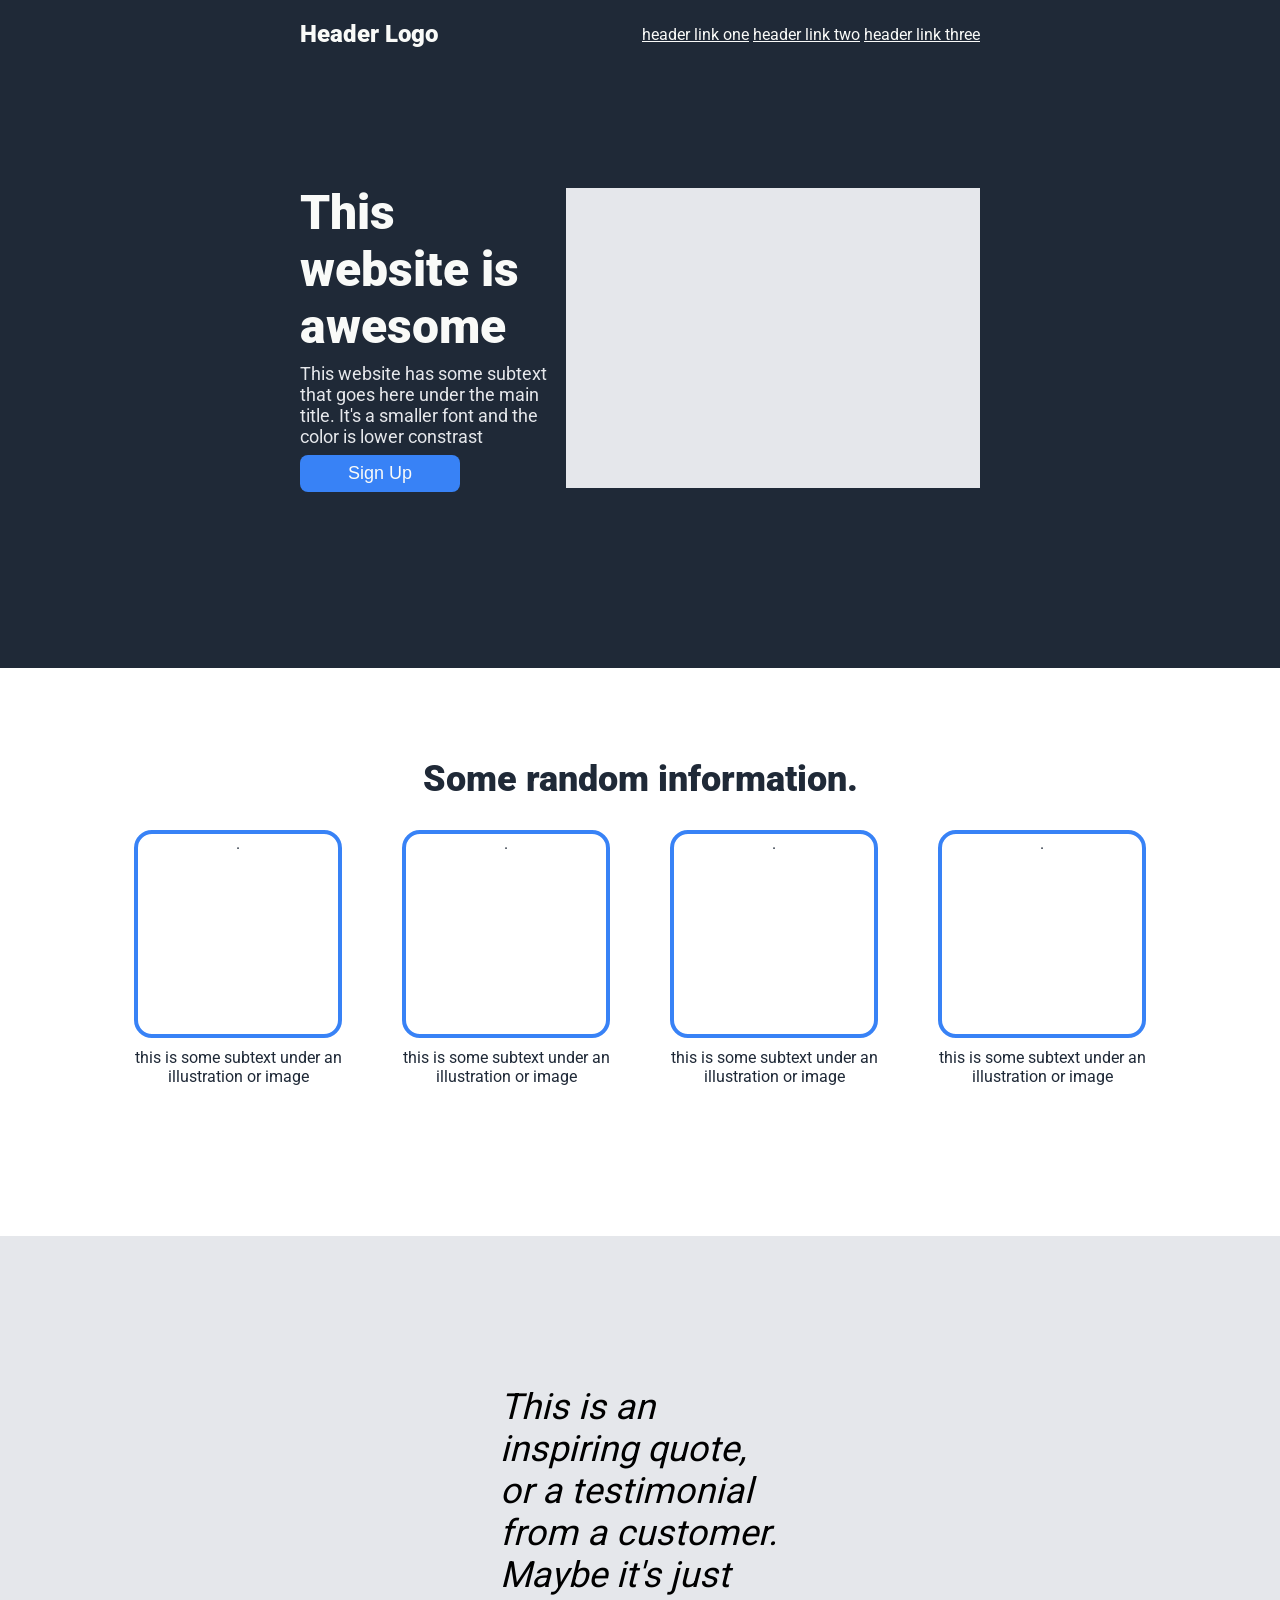
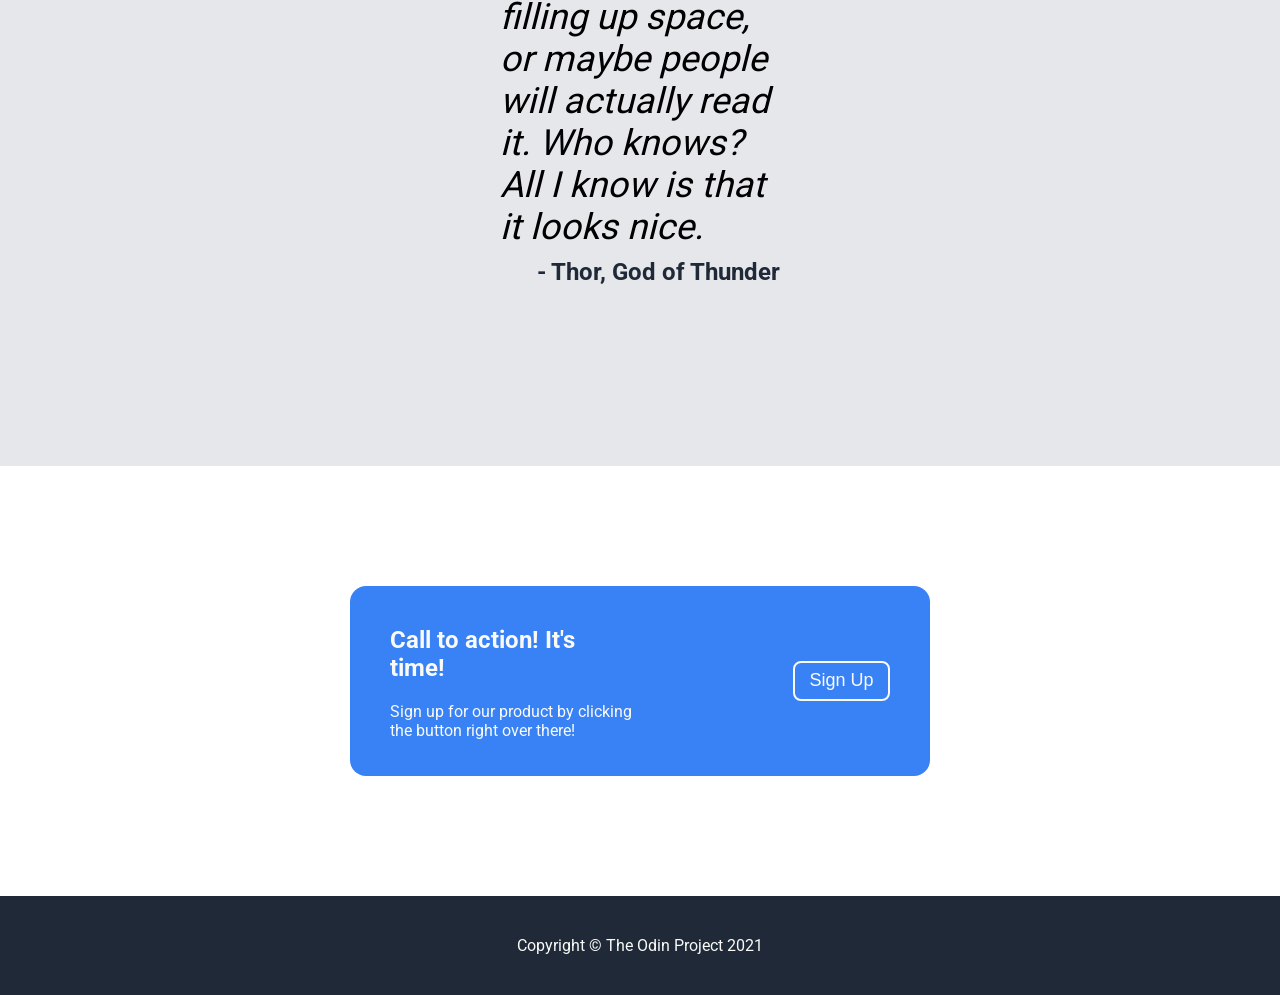
<file: Assignment3/index.html>
<!DOCTYPE html>
<html lang="en">

<head>
  <meta charset="UTF-8">
  <meta name="viewport" content="width=device-width, initial-scale=1">
  <title>Landing Page</title>
  <link href="./style.css" rel="stylesheet">
</head>

<body>
  <header>
    <div class="logo-text">Header Logo</div>
    <nav>
      <a href="">header link one</a>
      <a href="">header link two</a>
      <a href="">header link three</a>
    </nav>
  </header>
  <main>
    <section class="hero">
      <div class="hero-text">
        <h1>This website is awesome</h1>
        <p>This website has some subtext that goes here under the main title. It's a smaller font and the color is lower
          constrast</p>
        <button>Sign Up</button>
      </div>
      <div class="hero-image">
      </div>
    </section>
    <section class="information">
      <h1>Some random information.</h1>
      <div class="information-container">
        <div class="information-box">
          <div class="information-image">.</div>
          <p>this is some subtext under an illustration or image</p>
        </div>
        <div class="information-box">
          <div class="information-image">.</div>
          <p>this is some subtext under an illustration or image</p>
        </div>
        <div class="information-box">
          <div class="information-image">.</div>
          <p>this is some subtext under an illustration or image</p>
        </div>
        <div class="information-box">
          <div class="information-image">.</div>
          <p>this is some subtext under an illustration or image</p>
        </div>
      </div>
    </section>
    <article class="quote">
      <p>This is an inspiring quote, or a testimonial from a customer. Maybe it's just filling up space, or maybe people
        will actually read it. Who knows? All I know is that it looks nice.</p>
      <p class="quote-author">- Thor, God of Thunder</p>
    </article>
    <section class="call-to-action">
      <div>
        <h1>Call to action! It's time!</h1>
        <p>Sign up for our product by clicking the button right over there!</p>
      </div>
      <button>Sign Up</button>
    </section>
  </main>
  <footer>
    Copyright &copy; The Odin Project 2021
  </footer>
</body>

</html>
</file>
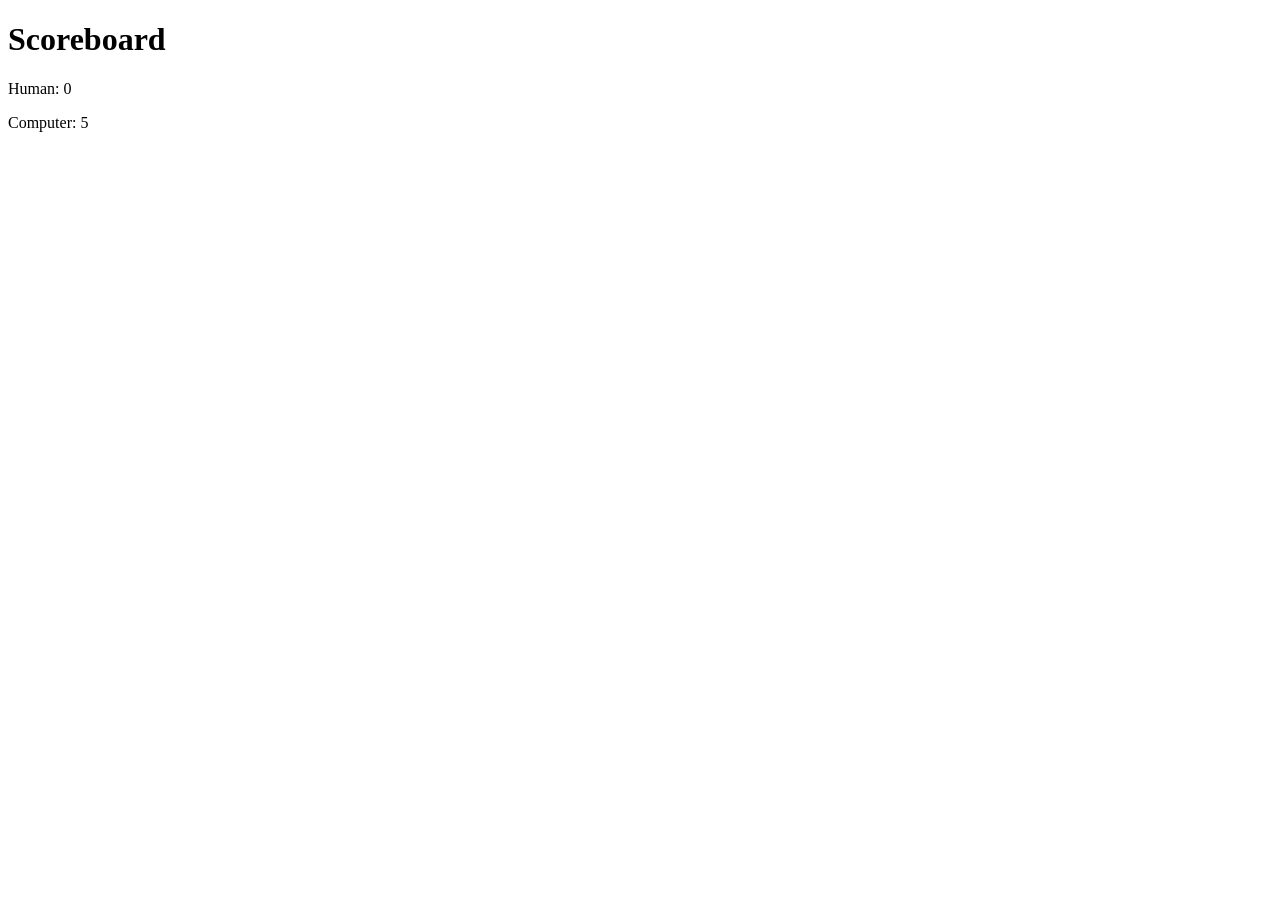
<file: RockPaperScissor/index.html>
<!DOCTYPE html>
<html lang="en">
<head>
    <meta charset="UTF-8">
    <meta name="viewport" content="width=device-width, initial-scale=1.0">
    <title>Rock Paper Scissor</title>
    <script src="script.js" defer></script>
</head>
<body>
    <h1>Scoreboard</h1>
    <p id="humanScore">Human: Zero</p>
    <p id="computerScore">Computer: Zero</p> 
</body>
</html>
</file>
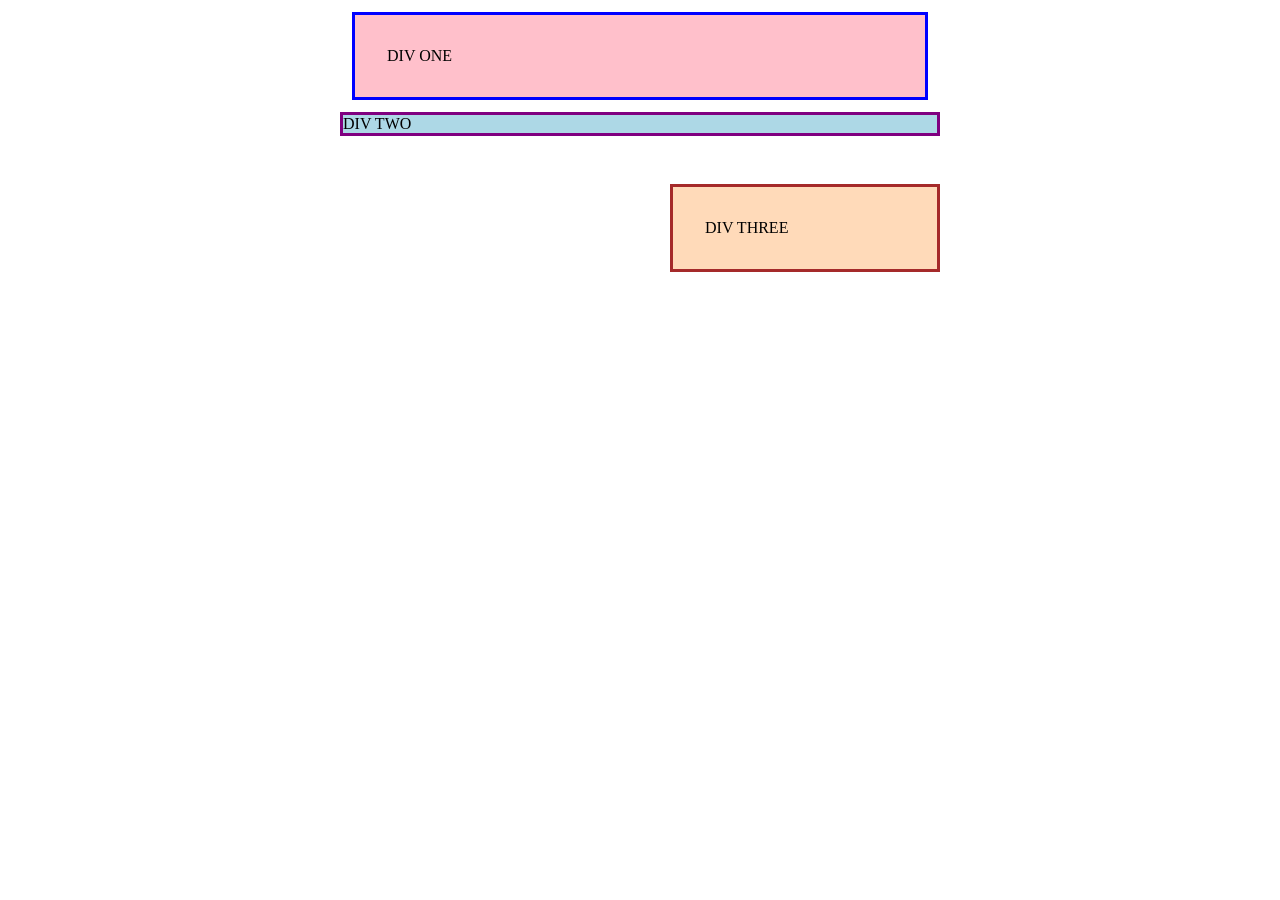
<file: Assignment2/01-margin-and-padding-1/index.html>
<!DOCTYPE html>
<html lang="en">
  <head>
    <meta charset="UTF-8">
    <meta http-equiv="X-UA-Compatible" content="IE=edge">
    <meta name="viewport" content="width=device-width, initial-scale=1.0">
    <title>Margin and Padding exercise</title>
    <link rel="stylesheet" href="./style.css">
  </head>
  <body>
    <div class="one">
      DIV ONE
    </div>
    <div class="two">
      DIV TWO
    </div>
    <div class="three">
      DIV THREE
    </div>
  </body>
</html>
</file>
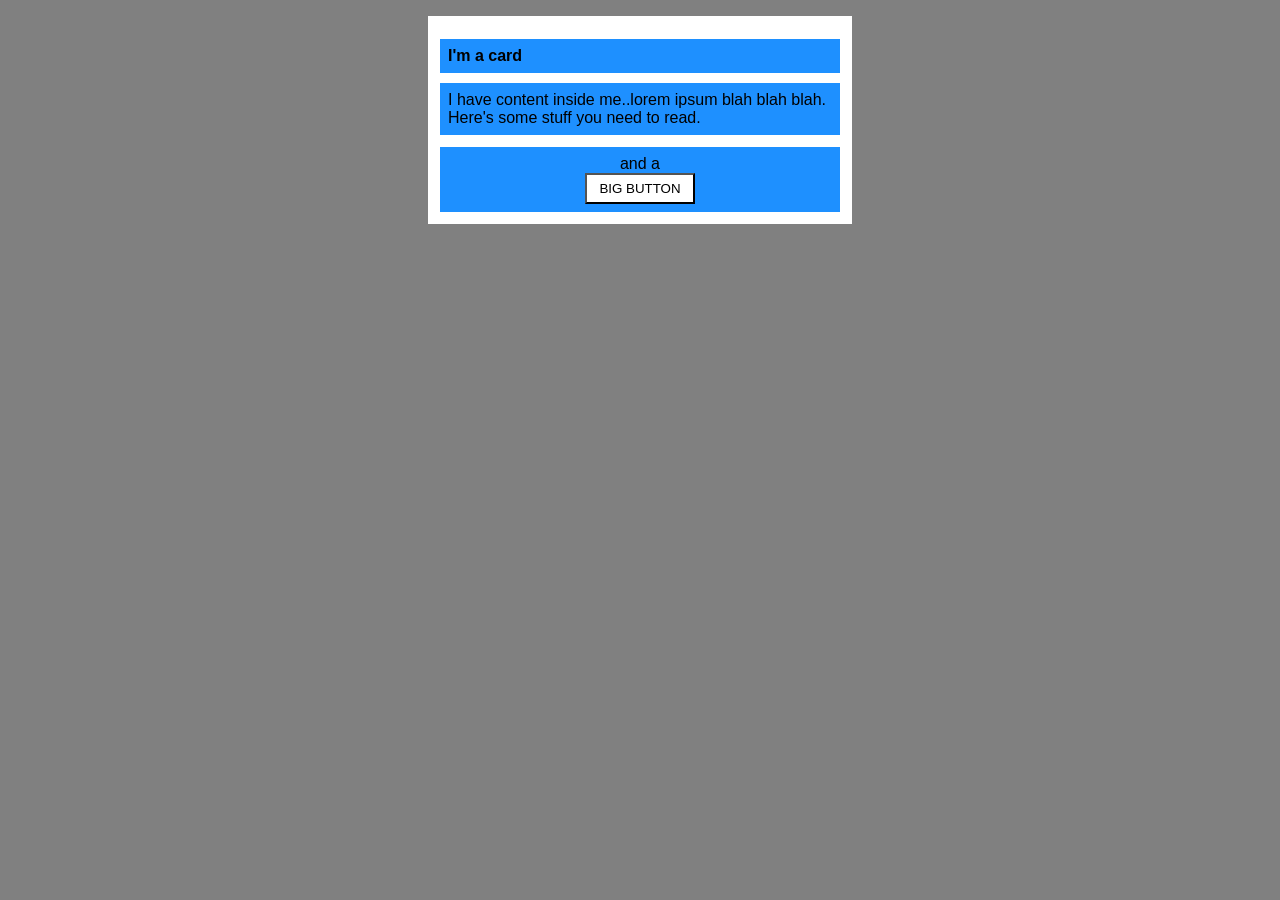
<file: Assignment2/02-margin-and-padding-2/index.html>
<!DOCTYPE html>
<html lang="en">
  <head>
    <meta charset="UTF-8">
    <meta http-equiv="X-UA-Compatible" content="IE=edge">
    <meta name="viewport" content="width=device-width, initial-scale=1.0">
    <title>Margin and Padding exercise 2</title>
    <link rel="stylesheet" href="style.css">
  </head>
  <body>
    <div class="card">
      <h1 class="title">I'm a card</h1>
      <div class="content">I have content inside me..lorem ipsum blah blah blah. Here's some stuff you need to read.</div>
      <div class="button-container">and a <button>BIG BUTTON</button></div>
    </div>
  </body>
</html>
</file>
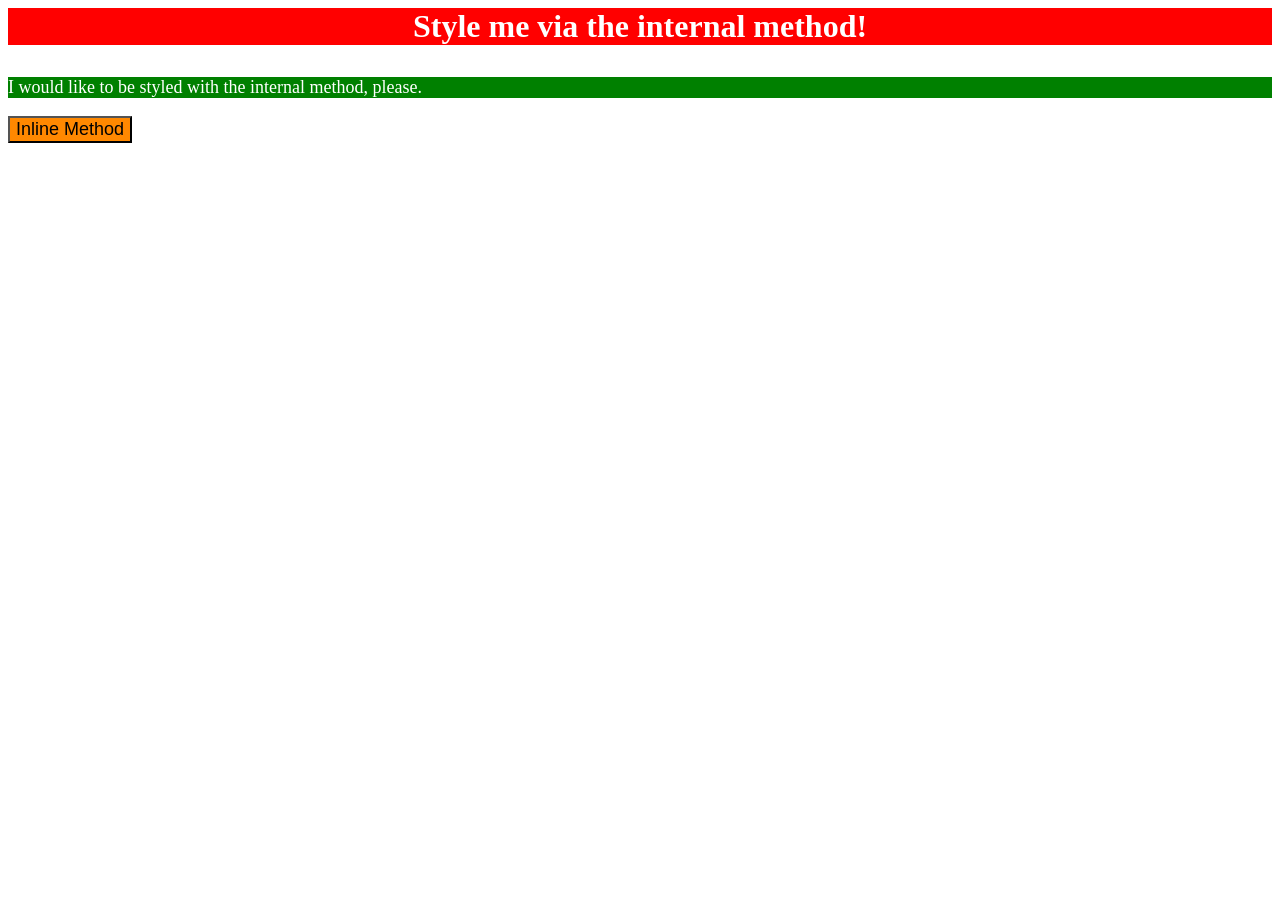
<file: Assignment1/01-css-methods.html>
<!DOCTYPE hmtl>
<html lang="en">
    <head>
        <link charset="utf-8">
        <link name="viewport" content="width=device-width, initial-scale=1">
        <title>CSS Methods</title>
        <style> 
            div p {
                background-color: red;
                color: white;
                text-align: center;
                font-size: 32px;
                font-weight: bold;
            }

            p {
                background-color: green;
                color: white;
                font-size: 18px;
            }
        </style>
    </head>
    <body>
        <div>
            <p>Style me via the internal method!</p>
        </div>
        <p>I would like to be styled with the internal method, please.</p>
        <button style="background-color: rgb(255, 136, 0); font-size: 18px;">Inline Method</button>
    </body>
</html>
</file>
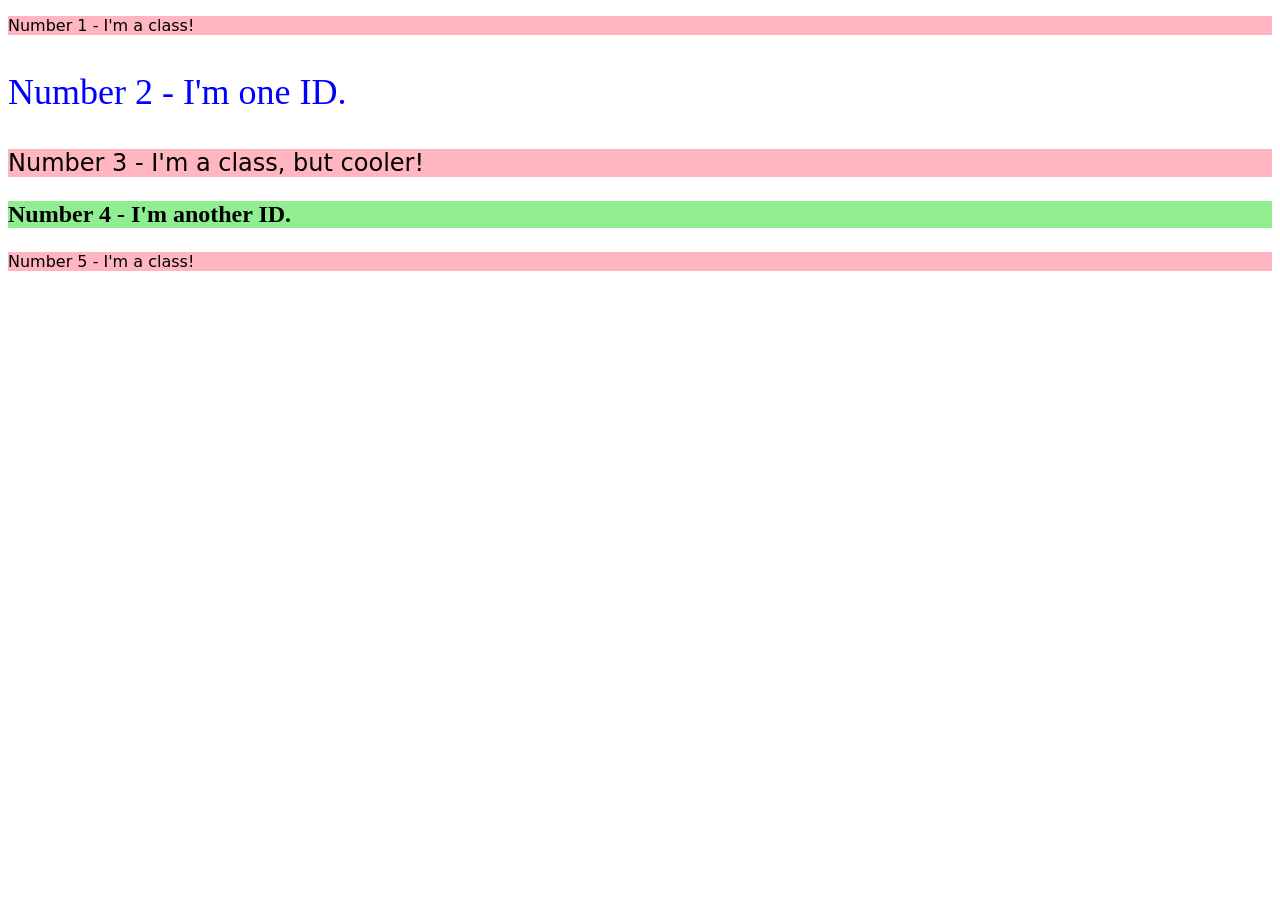
<file: Assignment1/02-class-id-selectors.html>
<!DOCTYPE html>
<html lang="en">
    <head>
        <meta charset="utf-8">
        <meta name="viewport" content="width=device-width, initial-scale=1">
        <title>Class ID Selectors</title>
        <style>
            .odd {
                background-color: lightpink;
                font-family: Verdana, "DejaVu Sans", sans-serif;
            }

            #second {
                color: blue;
                font-size: 36px;
            }

            #third {
                font-size: 24px;
            }

            #fourth {
                background-color: lightgreen;
                font-size: 24px;
                font-weight: bold;
            }
        </style>
    </head>
    <body>
        <p class="odd">Number 1 - I'm a class!</p>
        <p class="" id="second">Number 2 - I'm one ID.</p>
        <p class="odd" id="third">Number 3 - I'm a class, but cooler!</p>
        <p class="" id="fourth">Number 4 - I'm another ID.</p>
        <p class="odd">Number 5 - I'm a class!</p>
    </body>
</html>
</file>
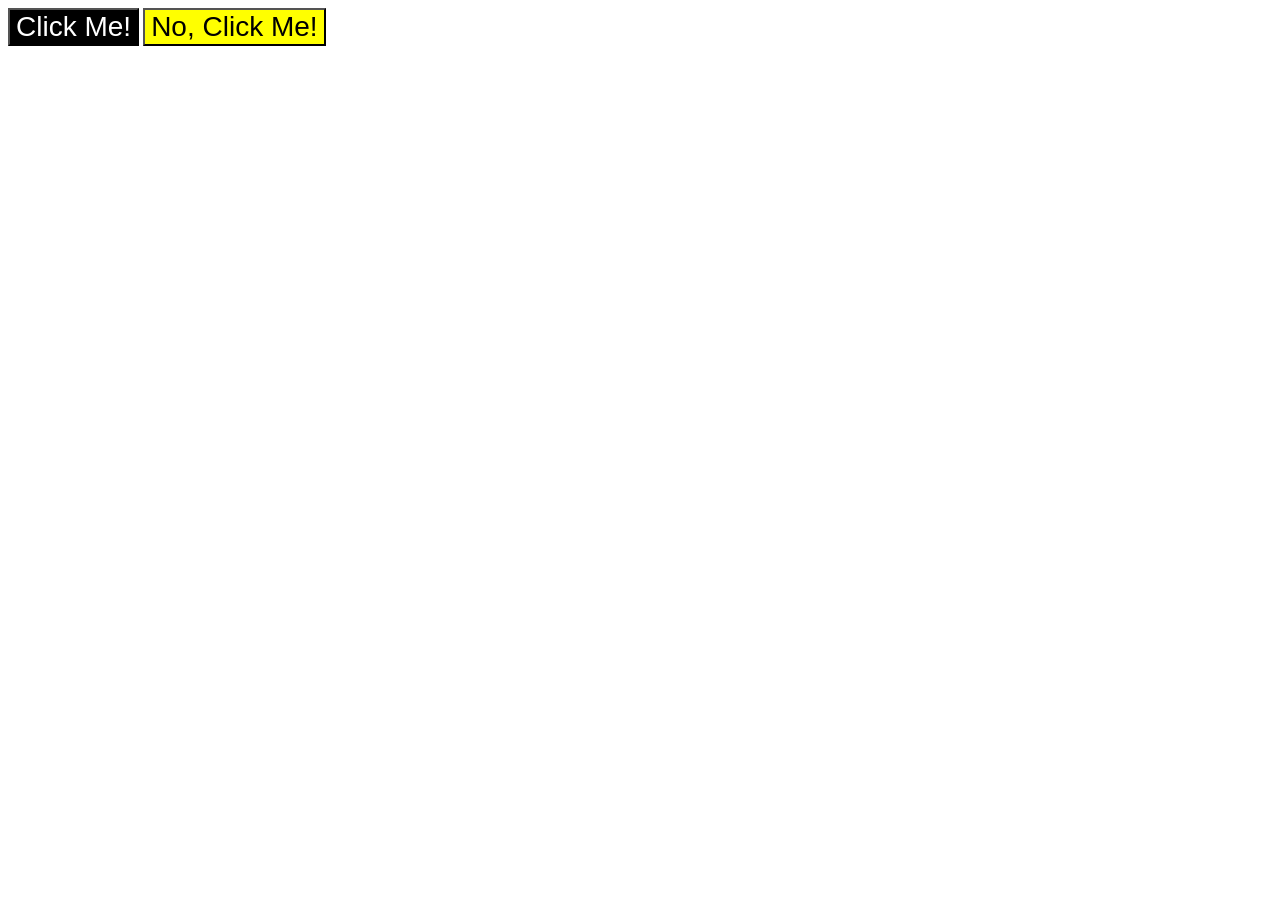
<file: Assignment1/03-grouping-selectors.html>
<!DOCTYPE html>
<html lang="en">
    <head>
        <meta charset="utf-8">
        <meta name="viewport" content="width=device-width, initial-scale=1">
        <title>Grouping Selectors</title>
        <style>
            .black, .yellow {
                font-size: 28px;
                font-family: Helvetica, 'Times New Roman', sans-serif;
            }

            .black {
                background-color: black;
                color: white;
            }

            .yellow {
                background-color: yellow;
                color: black;
            }
        </style>
    </head>
    <body>
        <button class="black button">Click Me!</button>
        <button class="yellow button">No, Click Me!</button>
    </body>
</html>
</file>
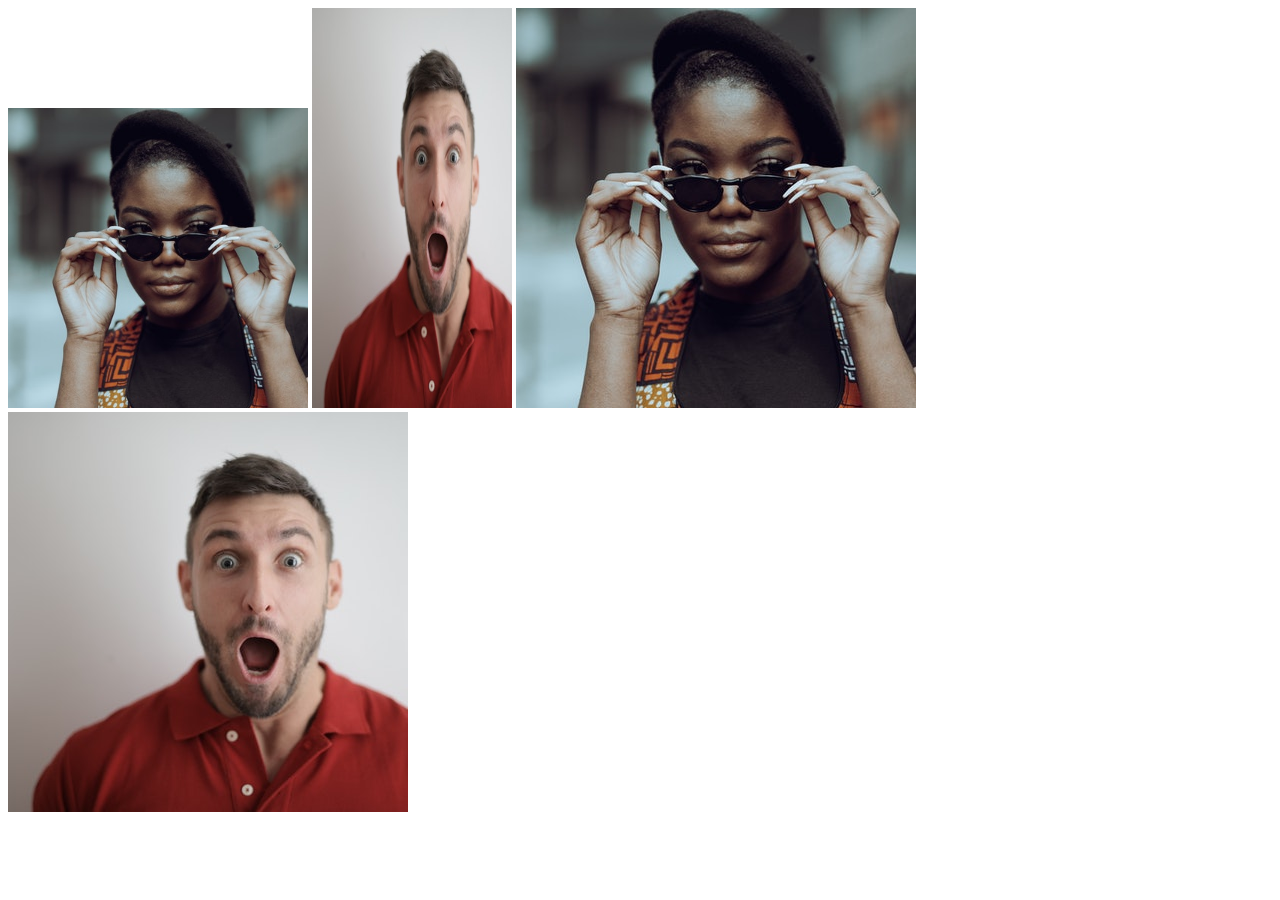
<file: Assignment1/04-chaining.selectors.html>
<!DOCTYPE html>
<html lang="en">
    <head>
        <meta charset="utf-8">
        <meta name="viewport" content="width=device-width, initial-scale=1">
        <title>Chaining Selectors</title>
        <style>
            .avatar.distorted {
                width: 200px;
                height: 400px;
            }

            .avatar.proportioned {
                width: 300px;
                height: auto;
            }
        </style>
    </head>
    <body>
        <img src="./images/woman.jpg" alt="Image" class="avatar proportioned">
        <img src="./images/man.jpg" alt="Image" class="avatar distorted">
        <img src="./images/woman.jpg" alt="Image" class="original proportioned">
        <img src="./images/man.jpg" alt="Image" class="original distorted">
    </body>
</html>
</file>
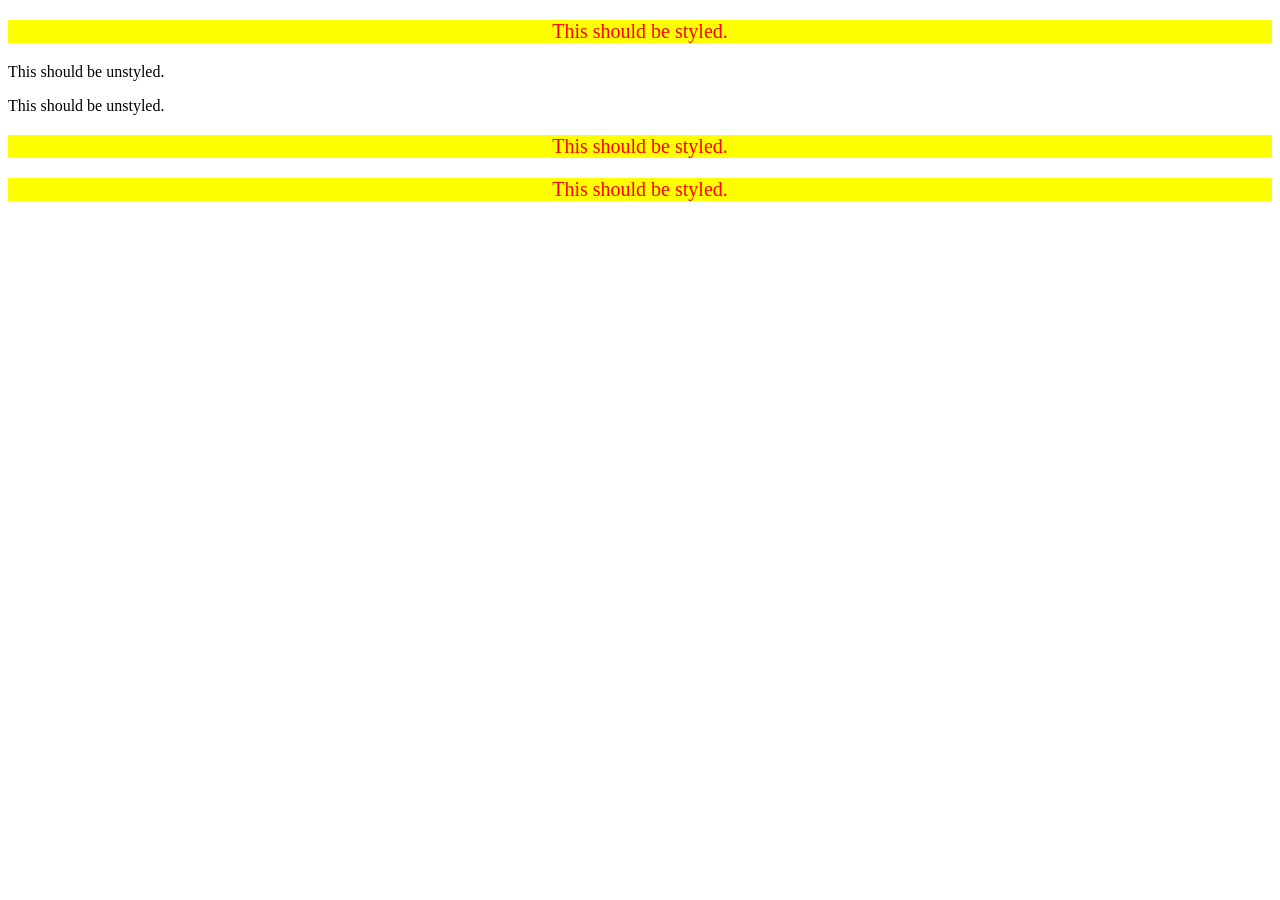
<file: Assignment1/05-descendant-operator.html>
<!DOCTYPE html>
<html lang="en">
    <head>
        <meta charset="utf-8">
        <meta name="viewport" content="width=device-width, initial-scale=1">
        <title>Descendant Combinator</title>
        <style>
            div p {
                background-color: yellow;
                color: red;
                font-size: 20px;
                text-align: center;
            }
        </style>
    </head>
    <body>
        <div>
            <p>This should be styled.</p>
        </div>
        <p>This should be unstyled.</p>
        <p>This should be unstyled.</p>
        <div>
            <p>This should be styled.</p>
        </div>
        <div>
            <p>This should be styled.</p>
        </div>
    </body>
</html>
</file>
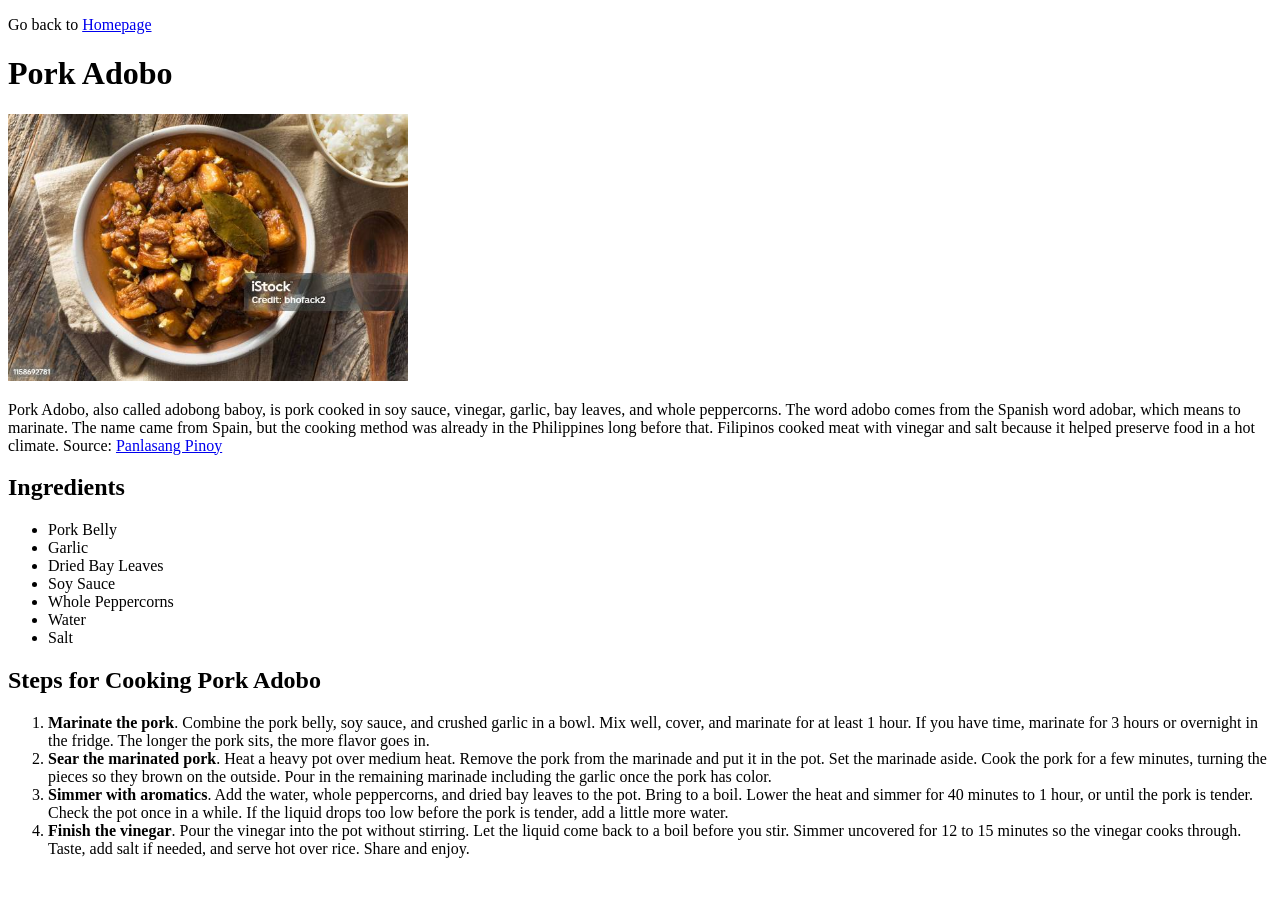
<file: recipes/adobo.html>
<!DOCTYPE html>
<html lang="en">
    <head>
        <meta charset="utf-8">
        <meta name="viewport" content="width=device-width, initial-scale=1">
        <title>Filipino Recipe Page</title>
    </head>
    <body>
        <header>
            <p>Go back to <a href="../index.html">Homepage</a></p>
        </header>
        <main>
            <h1>Pork Adobo</h1>
            <img src="../images/adobo.jpg" alt="Chicken Adobo" width="400" height="100%">
            <p>Pork Adobo, also called adobong baboy, is pork cooked in soy sauce, vinegar, garlic, bay leaves, and whole peppercorns. The word adobo comes from the Spanish word adobar, which means to marinate. The name came from Spain, but the cooking method was already in the Philippines long before that. Filipinos cooked meat with vinegar and salt because it helped preserve food in a hot climate. Source: <a href="https://panlasangpinoy.com/filipino-food-pork-adobo-recipe/">Panlasang Pinoy</a></p>
            <h2>Ingredients</h2>
            <ul>
                <li>Pork Belly</li>
                <li>Garlic</li>
                <li>Dried Bay Leaves</li>
                <li>Soy Sauce</li>
                <li>Whole Peppercorns</li>
                <li>Water</li>
                <li>Salt</li>
            </ul>

            <h2>Steps for Cooking Pork Adobo</h2>
            <ol>
                <li><strong>Marinate the pork</strong>. Combine the pork belly, soy sauce, and crushed garlic in a bowl. Mix well, cover, and marinate for at least 1 hour. If you have time, marinate for 3 hours or overnight in the fridge. The longer the pork sits, the more flavor goes in.</li>
                <li><strong>Sear the marinated pork</strong>. Heat a heavy pot over medium heat.  Remove the pork from the marinade and put it in the pot. Set the marinade aside.  Cook the pork for a few minutes, turning the pieces so they brown on the outside.  Pour in the remaining marinade including the garlic once the pork has color.</li>
                <li><strong>Simmer with aromatics</strong>. Add the water, whole peppercorns, and dried bay leaves to the pot. Bring to a boil.  Lower the heat and simmer for 40 minutes to 1 hour, or until the pork is tender.  Check the pot once in a while. If the liquid drops too low before the pork is tender, add a little more water.</li>
                <li><strong>Finish the vinegar</strong>. Pour the vinegar into the pot without stirring.  Let the liquid come back to a boil before you stir.  Simmer uncovered for 12 to 15 minutes so the vinegar cooks through.  Taste, add salt if needed, and serve hot over rice. Share and enjoy.</li>
            </ol>
        </main>
    </body>
</html>
</file>
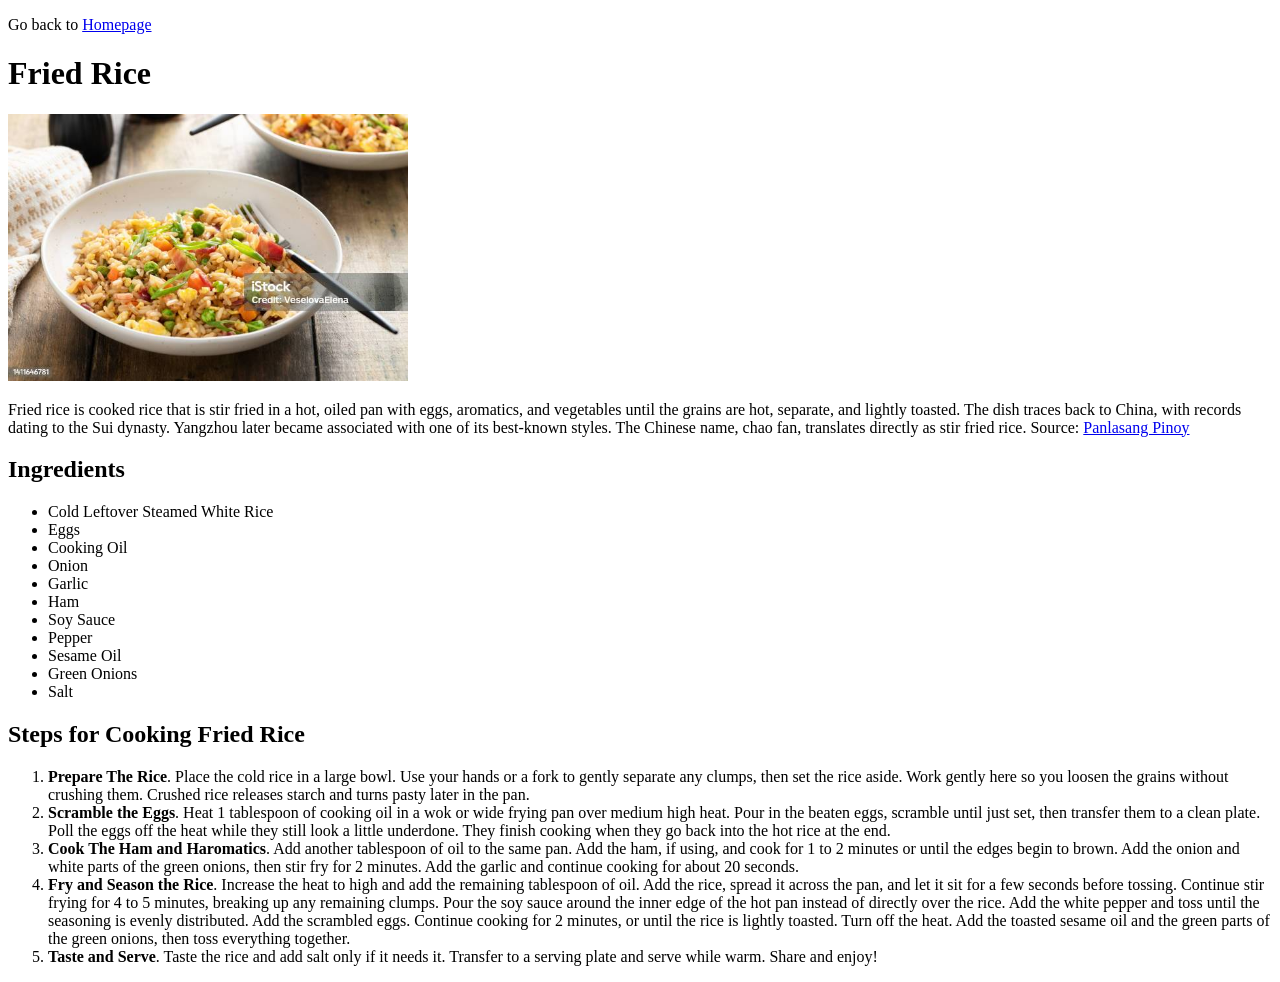
<file: recipes/fried-rice.html>
<!DOCTYPE html>
<html lang="en">
    <head>
        <meta charset="utf-8">
        <meta name="viewport" content="width=device-width, initial-scale=1">
        <title>Filipino Recipe Page</title>
    </head>
    <body>
        <header>
            <p>Go back to <a href="../index.html">Homepage</a></p>
        </header>
        <main>
            <h1>Fried Rice</h1>
            <img src="../images/fried-rice.jpg" alt="Fried Rice" width="400" height="100%">
            <p>Fried rice is cooked rice that is stir fried in a hot, oiled pan with eggs, aromatics, and vegetables until the grains are hot, separate, and lightly toasted. The dish traces back to China, with records dating to the Sui dynasty. Yangzhou later became associated with one of its best-known styles. The Chinese name, chao fan, translates directly as stir fried rice. Source: <a href="https://panlasangpinoy.com/fried-rice/">Panlasang Pinoy</a></p>
            <h2>Ingredients</h2>
            <ul>
                <li>Cold Leftover Steamed White Rice</li>
                <li>Eggs</li>
                <li>Cooking Oil</li>
                <li>Onion</li>
                <li>Garlic</li>
                <li>Ham</li>
                <li>Soy Sauce</li>
                <li>Pepper</li>
                <li>Sesame Oil</li>
                <li>Green Onions</li>
                <li>Salt</li>
            </ul>
            <h2>Steps for Cooking Fried Rice</h2>
            <ol>
                <li><strong>Prepare The Rice</strong>. Place the cold rice in a large bowl.  Use your hands or a fork to gently separate any clumps, then set the rice aside.  Work gently here so you loosen the grains without crushing them. Crushed rice releases starch and turns pasty later in the pan.</li>
                <li><strong>Scramble the Eggs</strong>. Heat 1 tablespoon of cooking oil in a wok or wide frying pan over medium high heat.  Pour in the beaten eggs, scramble until just set, then transfer them to a clean plate.  Poll the eggs off the heat while they still look a little underdone. They finish cooking when they go back into the hot rice at the end.</li>
                <li><strong>Cook The Ham and Haromatics</strong>. Add another tablespoon of oil to the same pan.  Add the ham, if using, and cook for 1 to 2 minutes or until the edges begin to brown.  Add the onion and white parts of the green onions, then stir fry for 2 minutes.  Add the garlic and continue cooking for about 20 seconds.</li>
                <li><strong>Fry and Season the Rice</strong>. Increase the heat to high and add the remaining tablespoon of oil. Add the rice, spread it across the pan, and let it sit for a few seconds before tossing. Continue stir frying for 4 to 5 minutes, breaking up any remaining clumps.  Pour the soy sauce around the inner edge of the hot pan instead of directly over the rice. Add the white pepper and toss until the seasoning is evenly distributed.  Add the scrambled eggs. Continue cooking for 2 minutes, or until the rice is lightly toasted.  Turn off the heat. Add the toasted sesame oil and the green parts of the green onions, then toss everything together.</li>
                <li><strong>Taste and Serve</strong>. Taste the rice and add salt only if it needs it.  Transfer to a serving plate and serve while warm. Share and enjoy!</li>
            </ol>
        </main>
    </body>
</html>
</file>
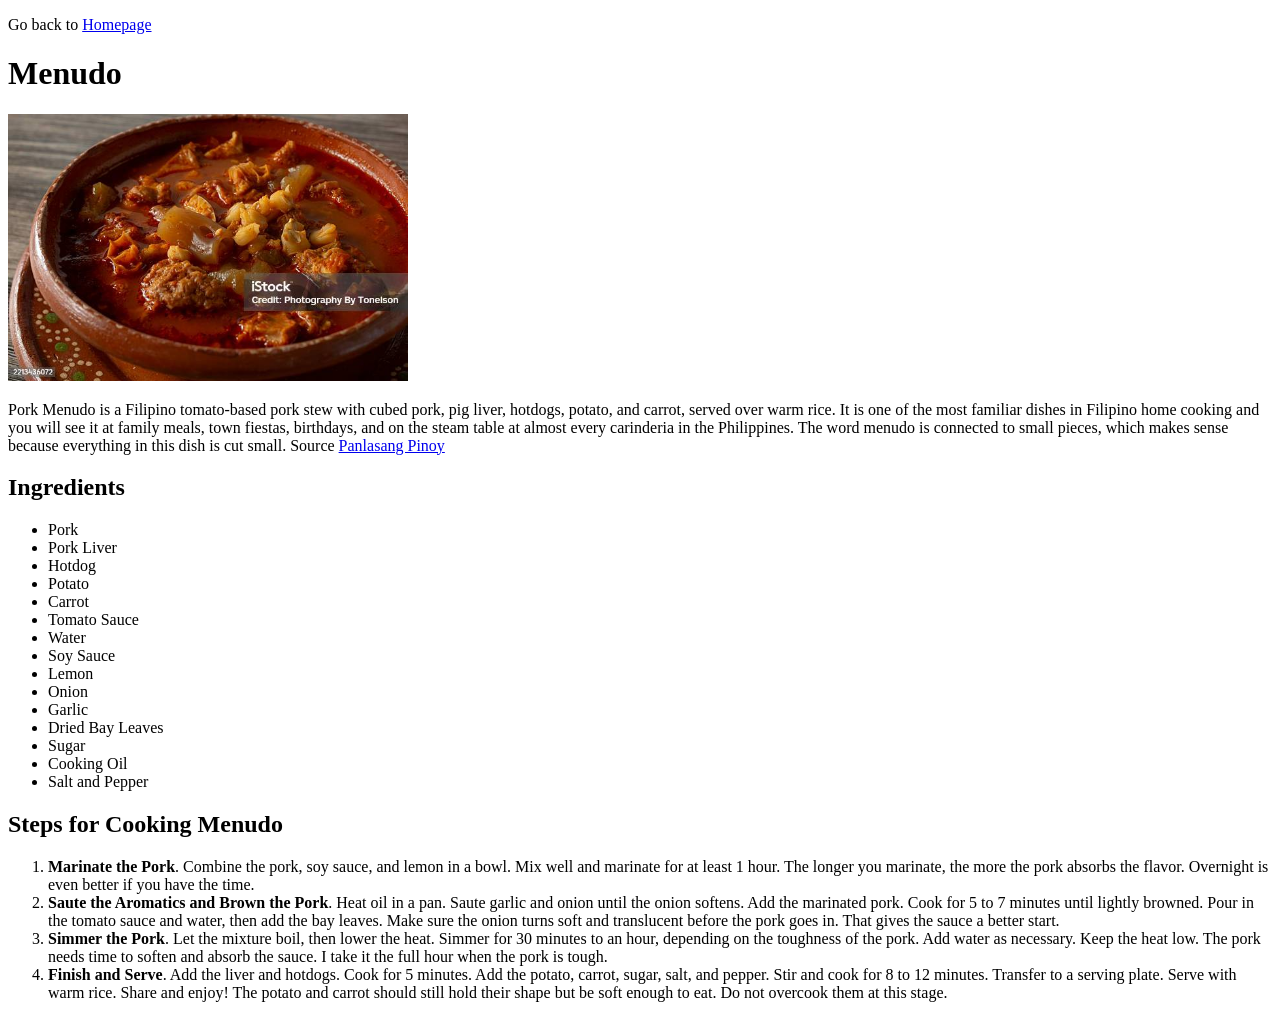
<file: recipes/menudo.html>
<!DOCTYPE html>
<html lang="en">
    <head>
        <meta charset="utf-8">
        <meta name="viewport" content="width=device-width, initial-scale=1">
        <title>Filipino Recipe Page</title>
    </head>
    <body>
        <header>
            <p>Go back to <a href="../index.html">Homepage</a></p>
        </header>
        <main>
            <h1>Menudo</h1>
            <img src="../images/menudo.jpg" alt="Menudo" width="400" height="100%">
            <p>Pork Menudo is a Filipino tomato-based pork stew with cubed pork, pig liver, hotdogs, potato, and carrot, served over warm rice. It is one of the most familiar dishes in Filipino home cooking and you will see it at family meals, town fiestas, birthdays, and on the steam table at almost every carinderia in the Philippines. The word menudo is connected to small pieces, which makes sense because everything in this dish is cut small. Source <a href="https://panlasangpinoy.com/pork-menudo-recipe/">Panlasang Pinoy</a></p>
            <h2>Ingredients</h2>
            <ul>
                <li>Pork</li>
                <li>Pork Liver</li>
                <li>Hotdog</li>
                <li>Potato</li>
                <li>Carrot</li>
                <li>Tomato Sauce</li>
                <li>Water</li>
                <li>Soy Sauce</li>
                <li>Lemon</li>
                <li>Onion</li>
                <li>Garlic</li>
                <li>Dried Bay Leaves</li>
                <li>Sugar</li>
                <li>Cooking Oil</li>
                <li>Salt and Pepper</li>
            </ul>
            <h2>Steps for Cooking Menudo</h2>
            <ol>
                <li><strong>Marinate the Pork</strong>. Combine the pork, soy sauce, and lemon in a bowl.  Mix well and marinate for at least 1 hour.  The longer you marinate, the more the pork absorbs the flavor. Overnight is even better if you have the time.</li>
                <li><strong>Saute the Aromatics and Brown the Pork</strong>. Heat oil in a pan.  Saute garlic and onion until the onion softens.  Add the marinated pork. Cook for 5 to 7 minutes until lightly browned.  Pour in the tomato sauce and water, then add the bay leaves.  Make sure the onion turns soft and translucent before the pork goes in. That gives the sauce a better start.</li>
                <li><strong>Simmer the Pork</strong>. Let the mixture boil, then lower the heat. Simmer for 30 minutes to an hour, depending on the toughness of the pork. Add water as necessary. Keep the heat low. The pork needs time to soften and absorb the sauce. I take it the full hour when the pork is tough.</li>
                <li><strong>Finish and Serve</strong>. Add the liver and hotdogs. Cook for 5 minutes. Add the potato, carrot, sugar, salt, and pepper. Stir and cook for 8 to 12 minutes. Transfer to a serving plate. Serve with warm rice. Share and enjoy! The potato and carrot should still hold their shape but be soft enough to eat. Do not overcook them at this stage.</li>
            </ol>
        </main>
    </body>
</html>
</file>
<file: Assignment3/style.css>
@font-face {
  font-family: "Roboto";
  src: url(Roboto-VariableFont_wdth\,wght.ttf)
}

body {
  font-family: "Roboto";
  margin: 0;
}

header,
footer,
.hero {
  background-color: #1F2937;
}


header {
  display: flex;
  flex-direction: row;
  justify-content: space-between;
  align-items: center;
  color: #F9FAF8;
  padding: 20px 300px;
}

header a:visited {
  color: #F9FAF8;
  text-decoration: none;
}

.logo-text {
  font-size: 24px;
  font-weight: 900;
}

.hero {
  display: flex;
  flex-direction: row;
  justify-content: space-between;
  align-items: center;
  padding: 120px 300px 180px 300px;
}

.hero-text {
  width: 450px;
  height: 300px;
  display: flex;
  flex-direction: column;
  justify-content: center;
  gap: 8px;
}

.hero-image {
  height: 300px;
  width: 700px;
  background-color: #E5E7EB;
}

.hero-text>h1 {
  font-size: 48px;
  color: #F9FAF8;
  font-weight: 900;
  margin: 0;
}

.hero-text>p {
  font-size: 18px;
  color: #E5E7EB;
  margin: 0;
}

.hero-text>button {
  color: #F9FAF8;
  font-size: 18px;
  padding: 8px;
  border-radius: 8px;
  border: 0 none #F9FAF8;
  /* Don't know how to inline a block */
  display: inline-block;
  width: 160px;
}


button,
.call-to-action {
  background-color: #3882F6;
}

.information {
  padding: 60px 0 150px 0;
  display: flex;
  flex-direction: column;
  align-items: center;
}

.information-container {
  display: flex;
  flex-direction: row;
  justify-content: center;
  gap: 60px;
  width: 200px;
}

.information>h1 {
  font-size: 36px;
  font-weight: 900;
  color: #1F2937;
}

.information-box {
  color: #1F2937;
  display: flex;
  flex-direction: column;
  justify-content: center;
  align-items: center;
  text-align: center;
}

.information-box>p {
  margin: 10px 0 0 0;
}

.information-image {
  height: 200px;
  width: 200px;
  border: 4px solid #3882F6;
  border-radius: 18px;
}

.quote {
  background-color: #E5E7EB;
  font-size: 36px;
  font-weight: 300px;
  font-style: italic;
  display: flex;
  gap: 10px;
  justify-content: center;
  flex-direction: column;
  padding: 150px 500px 180px 500px;
}

.quote>p {
  margin: 0px;
}

.quote-author {
  font-size: 24px;
  color: #1F2937;
  font-weight: bold;
  font-style: normal;
  text-align: right;
}

.footer {
  /* padding: 150px 500px 180px 500px; */
  padding: 10px;
  background-color: black;
  display: flex;
  justify-content: center;
}

.call-to-action {
  display: flex;
  flex-direction: row;
  justify-content: space-around;
  align-items: center;
  padding: 20px 40px 20px 40px;
  border-radius: 16px;
  gap: 160px;
  color: #F9FAF8;
  /* Padding in the parent doesn't work */
  margin: 120px 350px 120px 350px;
}

.call-to-action>button {
  color: #F9FAF8;
  font-size: 18px;
  border-radius: 8px;
  border: 2px solid #F9FAF8;
  /* Don't know how to inline a block */
  display: inline-block;
  width: 160px;
  height: 40px;
}

footer {
  text-align: center;
  color: #F9FAF8;
  padding: 40px;
}
</file>
<file: Assignment2/01-margin-and-padding-1/style.css>
body {
  max-width: 600px;
  margin: 0 auto;
}

.one {
  background: pink;
  border: 3px solid blue;
  /* CHANGE ME */
  padding: 32px;
  margin: 12px;
}

.two {
  background: lightblue;
  border: 3px solid purple;
  /* CHANGE ME */
  margin-bottom: 48px;
}

.three {
  background: peachpuff;
  border: 3px solid brown;
  width: 200px;
  /* CHANGE ME */
  padding: 32px;
  margin-left: auto;
}
</file>
<file: Assignment2/02-margin-and-padding-2/style.css>
body {
  background: gray;
  font-family: sans-serif;
}

.card {
  width: 400px;
  background: white;
  margin: 16px auto;
  /* Changes */
  border: 12px solid white;
}

.title,
.content,
.button-container {
  background: dodgerblue;
  box-sizing: border-box;
  padding: 8px;
}

.title {
    font-size: 16px;
}

.button-container {
    text-align: center;
    margin-top: 12px;
}

button {
  background: white;
  margin: 0 auto;
  padding: 6px 12px;
  display: block;
}
</file>
